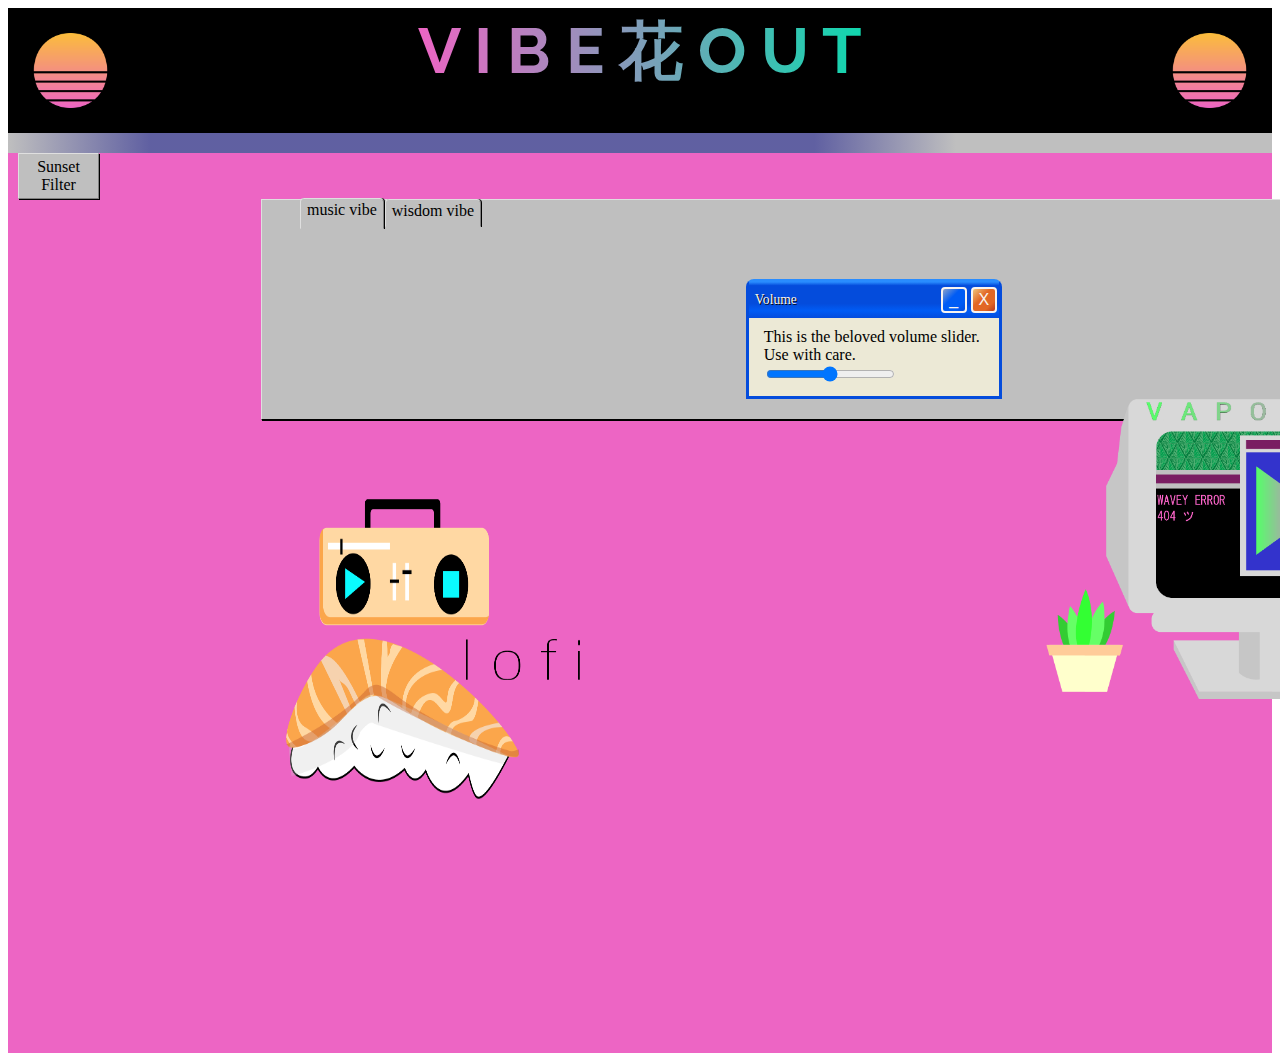
<file: index.html>
<!DOCTYPE html>
<html lang="en" dir="ltr">

<head>
  <meta charset="utf-8">
  <link rel='stylesheet' type='text/css' href='style.css'>
<link rel='stylesheet' type='text/css' href='aesthetic-css-master/aesthetic.css'>
  <link href="https://cdn.jsdelivr.net/npm/bootstrap@5.0.2/dist/css/bootstrap.min.css" rel="stylesheet" integrity="sha384-EVSTQN3/azprG1Anm3QDgpJLIm9Nao0Yz1ztcQTwFspd3yD65VohhpuuCOmLASjC" crossorigin="anonymous">
  <meta name="viewport" content="width=device-width, initial-scale=1.0">

  <title>a e s t h e t i c</title>
</head>

<body class='ref'>
  <div style='background-color: black;'>
    <div style='text-align: center; margin-bottom: 0%;'>
      <img id='logoLeft' class='logo' src='image/logoSimple.png'>
      <img id='logoRight' class='logo' src='image/logoSimple.png'>
      <h1 class="title changeText aesthetic-font-modifier-gradient-pink-green">V I B E 花 O U T</h1>
    </div>

    <div style='margin-top: 3%;' class="aesthetic-windows-95-boot-loader">
      <div></div>
    </div>
  </div>


  </div>


  <div class='marginal-background'>
    <div class="button-margin aesthetic-windows-95-button">
      <button onclick='filterSwitch()'>
        Sunset Filter
      </button>
    </div>

<div class='container-sm'>
    <div class="position-tabs aesthetic-windows-95-tabbed-container">
      <div class="aesthetic-windows-95-tabbed-container-tabs">
        <div class="aesthetic-windows-95-tabbed-container-tabs-button is-active">
          <button>
            <a class='link' href='index.html'>music vibe</a>
          </button>
        </div>
        <div class="aesthetic-windows-95-tabbed-container-tabs-button">
          <button>
            <a class='link' href='wisdom.html'>wisdom vibe</a>
          </button>
        </div>
      </div>
      </div>
</div>



      <div class="body container aesthetic-windows-95-container">
        <div class="volume aesthetic-windows-xp-modal">

          <!-- Title Bar -->
          <div class="aesthetic-windows-xp-modal-title-bar">

            <div class="aesthetic-windows-xp-modal-title-bar-text">
              Volume
            </div>

            <div class="aesthetic-windows-xp-modal-title-bar-controls">
              <div class="aesthetic-windows-xp-button-title-bar">
                <button>
                  _
                </button>
              </div>
              <div class="aesthetic-windows-xp-button-title-bar-close">
                <button>
                  X
                </button>
              </div>
            </div>

          </div>


          <!-- Content -->
          <!-- Could be a tabbed container, or a set of dropdowns, etc... -->
          <div class="aesthetic-windows-xp-modal-content">

            <div>
              This is the beloved volume slider. Use with care.
            </div>



            <div id='styleVolume'>
              <input id='volume' type='range' min='0' max='1' step='.01' , value='.5'>
            </div>
          </div>
        </div>

        <div class='container'>

<!-- lofi music -->
          <div class="row">
            <div class="au col-md">
              <audio class='player' id="lofi" src="music/lofi.mp3"></audio>
              <img class='play' id='playButtons1' onclick='playLofi()' id='lofi' src="image/play.png">
            </div>
            <div class="col-lg">
              <div class="sizeOfSaying aesthetic-windows-95-container">
                Pursue chill vibes, as our hearts all want rest.
  <!-- vaporwave music -->
              </div>
            </div>
            <div class="au col-md">
              <audio loop='true' class='player' id='vaporwave' src='music/vaporwave.mp3'></audio>
              <img id='playButtons2' onclick='playVapor()' id='vaporwave' src='image/wave.png' />

            </div>
          </div>
        </div>
        <p>

        </p>


        <!-- Title Bar -->


        <div id='hide-image' class="aesthetic-windows-xp-modal">

          <!-- Title Bar -->
          <div class="aesthetic-windows-xp-modal-title-bar">

            <div class="aesthetic-windows-xp-modal-title-bar-text">
              A E S T H E T I C
            </div>

            <div class="aesthetic-windows-xp-modal-title-bar-controls">
              <div id='minimizeButton' class="aesthetic-windows-xp-button-title-bar">
                <button>
                  _
                </button>
              </div>
              <div class="aesthetic-windows-xp-button-title-bar-close">
                <button id='hider'>
                  X
                </button>
              </div>
            </div>

          </div>



          <!-- Content -->
          <!-- Could be a tabbed container, or a set of dropdowns, etc... -->
          <div id='minimize' class="aesthetic-windows-xp-modal-content">

            <div>
              Have a nice day
            </div>
            <div class="aesthetic-effect-crt">
              <img src='image/mushroom.gif' </div>
            </div>

          </div>
        </div>
        <div id='spacer'>

        </div>



      </div>



      <script type='text/javascript' src="index.js" charset="utf-8" defer></script>
  </div>




  </div>
  </div>
  <div id="filtered">

  </div>
    <div id='container'>
        </div>
  <div id='scrolling-div'>
  </div>
</body>

</html>
</file>
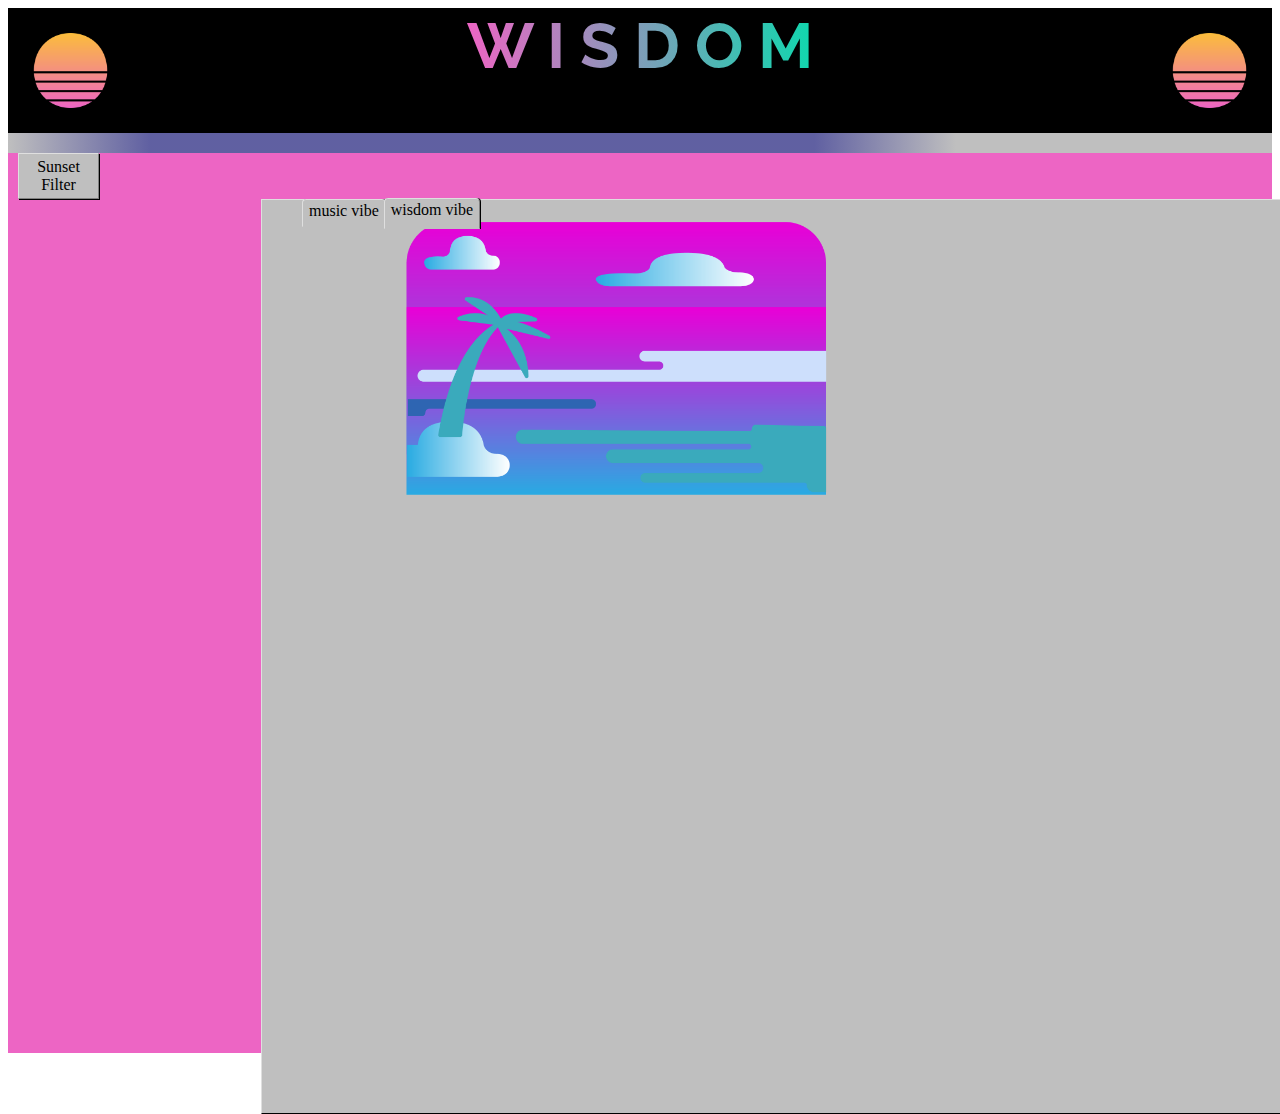
<file: wisdom.html>
<!DOCTYPE html>
<html lang="en" dir="ltr">
  <head>
    <meta name="viewport" content="width=device-width, initial-scale=1.0">
    <link rel='stylesheet' type='text/css' href='style.css'>
    <link rel='stylesheet' type='text/css' href='aesthetic-css-master/aesthetic.css'>
    <link href="https://cdn.jsdelivr.net/npm/bootstrap@5.0.2/dist/css/bootstrap.min.css" rel="stylesheet" integrity="sha384-EVSTQN3/azprG1Anm3QDgpJLIm9Nao0Yz1ztcQTwFspd3yD65VohhpuuCOmLASjC" crossorigin="anonymous">
    <meta charset="utf-8">
    <title>w i s d o m</title>
  </head>
  <body class='ref'>
    <div style='background-color: black;'>
      <div style='text-align: center; margin-bottom: 0%;'>
        <img id='logoLeft' class='logo' src='image/logoSimple.png'>
        <h1 class="title changeText aesthetic-font-modifier-gradient-pink-green">W I S D O M</h1>
        <img id='logoRight' class='logo' src='image/logoSimple.png'>
      </div>

      <div style='margin-top: 3%;' class="aesthetic-windows-95-boot-loader">
        <div></div>
      </div>
      </div>


    </div>


    <div class='marginal-background'>
      <div class="button-margin aesthetic-windows-95-button">
        <button onclick='filterSwitch()'>
          Sunset Filter
        </button>
      </div>


      <div class="position-tabs2 aesthetic-windows-95-tabbed-container">
        <div class="aesthetic-windows-95-tabbed-container-tabs">
          <div class="aesthetic-windows-95-tabbed-container-tabs-button">
            <button>
              <a class='link' href='index.html'>music vibe</a>
            </button>
          </div>
          <div class="aesthetic-windows-95-tabbed-container-tabs-button is-active">
            <button>
              <a class='link' href='wisdom.html'>wisdom vibe</a>
            </button>
          </div>
        </div>
        </div>
        <div>

          </div>


        <div class="body container aesthetic-windows-95-container">
          <img id='cloud' src='image/cloud.png'>
          <div id='appendMe' class="aesthetic-windows-95-container">
          Sometimes the right thing to do is hard.
          Sometimes the easy thing to do is wrong.
          Choosing right in these times is what makes you truly
          wise.
          </div>
        </div>




        <script type='text/javascript' src="wisdom.js" charset="utf-8" defer></script>
    </div>




    </div>
    </div>
    <div id="filter">

    </div>
    <audio loop='true' class='player' id='vaporwave' src='music/vaporwave.mp3'></audio>
    <audio class='player' id="lofi" src="music/lofi.mp3"></audio>
  </body>

</html>
</file>
<file: style.css>
@import url('https://fonts.googleapis.com/css2?family=Hammersmith+One&display=swap');
@import url('https://fonts.googleapis.com/css2?family=Reem+Kufi&display=swap');
@import url('https://fonts.googleapis.com/css2?family=Press+Start+2P&display=swap');
@import url('https://fonts.googleapis.com/css2?family=Raleway&display=swap');
#black {
  background-color: black;
}
.logo {
  width: 75px;
  height: 75px;
}
#logoRight {
  float: right;
  margin: 25px;
}

#logoLeft {
  float:left;
  margin: 25px;
}


.marginal-background {
  background-color: #ed65c4;
  height: 100vh;
  display:block;
}

.button-margin {
  margin-left: 10px;
  background-color:  #ed65c4;
}
#filtered{
    opacity: 20%;
    position: fixed; /* Sit on top of the page content */
    display: none; /* Hidden by default */
    width: 100%; /* Full width (cover the whole page) */
    height: 100%; /* Full height (cover the whole page) */
    top: 0;
    left: 0;
    right: 0;
    bottom: 0;
    background:linear-gradient(purple, yellow) ; /* Black background with opacity /* Specify a stack order in case you're using a different order for other elements */
    cursor: pointer; /* Add a pointer on hover */
    pointer-events: none;
  }
.margin {
  margin-left: 10% !important;
}
.vibe {
    margin: 0;
    padding: auto;
    text-align: left
}
.centerDiv {
 position: absolute !important;

 width: 20% !important;
 height: 100px !important;

}
.position-tabs2 {
  position:absolute;
  left: 300px;
}
@media (max-width: 768px) {
  .position-tabs2 {
    position:absolute;
    left: 30px;
  }

}
/* good code here*/
@media (max-width: 438px) {
  .position-tabs2 {
    width: 20px;
    position:absolute;
    right: 700px;
  }

}
.position-tabs {
  position:absolute;
  left: 300px;
}
@media (max-width: 768px) {
  .position-tabs {
    position:absolute;
    left: 30px;
  }

}
@media (max-width: 438px) {
  .position-tabs {
    width: 20px;
    position:absolute;
    left: 0px;
    margin-left: 0px;
  }

}

.link {
  text-decoration: none;
  color: black;
}
.aesthetic-windows-95-tabbed-container-tabs-button:hover {
  background: linear-gradient(#89DAFF, #DBB1BC) !important;
}
@media (max-width: 400px) {
  .body {
    margin-left: 30%;
    margin-right: 30%;
    margin-bottom: 10%;
    max-width: 1200px;
    min width: 500px;
    width:100%;
    object-position: center;
    overflow-y: scroll;
    position: relative;
  }
}/* to here */
.body {
  margin-left: 20%;
  margin-right: 20%;
  margin-bottom: 10%;
  max-width: 1200px;
  min width: 700px;
  width:100%;
  object-position: center;
}
.containers {
  display:grid;
  grid-gap: 5px;
}
#spacer {
  width: 1000px;
}
#playButtons1 {
  float:left;
  height: 300px;
  width: 300px;
  margin: 10px;
  margin-left: 20px;
  margin-top: 100px;
}
@media (max-width: 400px) {
  #playButtons1 {
    float:left;
    height: 200px;
    width: auto;
    margin: 0px auto;
    display: block;

  }
}
#cloud {
  height: 300px;
  width: auto;
  margin: 5px;
  margin-bottom: 50%;
  display: block;
  margin-left: 6vw;
  top: 270px;
  right: 0px;
}
@media (max-width: 700px) {
  #cloud {
    height: 200px;
    width: auto;
    margin: 5px;
    margin-top: 10px;
    margin-bottom: 50%;
    display: block;
    margin-left: 6vw;
    top: 260px;
    right: 0px;
  }

} /* code good */
@media (max-width: 1000px) {
  #playButtons2 {
    position: static;
    background-position: center;
    margin-top: 400px auto;
    display: block;

  }
}
#playButtons2 {
  float:right;
  height: 300px;
  width: auto;
  display: block;
  margin-left: 20vw;
  top: 400px;
  right: 300px;
}
.sizeOfSaying {
  position: absolute;
  right: 800px;
  text-align: center;
  margin-left: 75%;
  margin-top: 10%;
  float:left;
  height: 50px;
  width: 20%;

}
@media (max-width: 1500px) {
    .sizeOfSaying {
        display: none !important;
  }
}
.ref {
   touch-action: none;
}

.volume {
  max-width: 250px;
  min-width: 199px;
  margin-left: 40%;
  margin-top: 75px;
}
#styleVolume {
  color: #fafafafa;
  object-position:center;
  width: 100px;
}

.changeText:hover {
  color: transparent;
  -webkit-background-clip: text;
  background-clip: text;
  display: inline;
  background-image: linear-gradient(to left, #fafafafa, #92B5F3ff, #BA898Dff, #92B5F3ff); }

.title {
  margin-top: 5%;
  font-family: 'Raleway', sans-serif;
  font-size: 4em;
}
@media (max-width: 640px) {
    .title {
        font-size: 1.5em;
  }
}

#hide-image {
  width: 25em;
  display: none;
  position: absolute;
  top: 300px;
  touch-action: none;
  user-select: none;
}

#minimize {
  display: none;
  padding: 30px;
}

.container-sm {
  max-width: 700px !important;
}
#appendMe {
  width: 200px;
  position: absolute;
  bottom: 200px;
  right: 300px;
  display: none;
}
@media (max-width: 600px) {
  #appendMe {
    width: 200px;
    position: absolute;
    top: 400px;
    right: 150px;
    display: none;
  }
}
</file>
<file: aesthetic-css-master/aesthetic.css>
.aesthetic-bg-gradient {
  background-repeat: no-repeat;
  background-attachment: fixed;
  background: linear-gradient(#C774E8, #94D0FF); }

.aesthetic-white-color {
  color: #FAFAFA; }

.aesthetic-white-bg-color {
  background-color: #FAFAFA; }

.aesthetic-black-color {
  color: #020202; }

.aesthetic-black-bg-color {
  background-color: #020202; }

.aesthetic-25-transparent-color {
  color: rgba(0, 0, 0, 0.25); }

.aesthetic-25-transparent-bg-color {
  background-color: rgba(0, 0, 0, 0.25); }

.aesthetic-50-transparent-color {
  color: rgba(0, 0, 0, 0.5); }

.aesthetic-50-transparent-bg-color {
  background-color: rgba(0, 0, 0, 0.5); }

.aesthetic-75-transparent-color {
  color: rgba(0, 0, 0, 0.75); }

.aesthetic-75-transparent-bg-color {
  background-color: rgba(0, 0, 0, 0.75); }

.aesthetic-purple-color {
  color: #C774E8; }

.aesthetic-purple-bg-color {
  background-color: #C774E8; }

.aesthetic-light-purple-color {
  color: #AD8CFF; }

.aesthetic-light-purple-bg-color {
  background-color: #AD8CFF; }

.aesthetic-pink-color {
  color: #FF6AD5; }

.aesthetic-pink-bg-color {
  background-color: #FF6AD5; }

.aesthetic-blue-color {
  color: #8795E8; }

.aesthetic-blue-bg-color {
  background-color: #8795E8; }

.aesthetic-light-blue-color {
  color: #94D0FF; }

.aesthetic-light-blue-bg-color {
  background-color: #94D0FF; }

.aesthetic-green-color {
  color: #10D7AE; }

.aesthetic-green-bg-color {
  background-color: #10D7AE; }

.aesthetic-arizona-pink-color {
  color: #FA7785; }

.aesthetic-arizona-pink-bg-color {
  background-color: #FA7785; }

.aesthetic-arizona-black-color {
  color: #24211A; }

.aesthetic-arizona-black-bg-color {
  background-color: #24211A; }

.aesthetic-arizona-lime-color {
  color: #D5D87D; }

.aesthetic-arizona-lime-bg-color {
  background-color: #D5D87D; }

.aesthetic-arizona-green-color {
  color: #B1D4B6; }

.aesthetic-arizona-green-bg-color {
  background-color: #B1D4B6; }

.aesthetic-arizona-blue-color {
  color: #53CBBF; }

.aesthetic-arizona-blue-bg-color {
  background-color: #53CBBF; }

.aesthetic-pepsi-blue-color {
  color: #123DFF; }

.aesthetic-pepsi-blue-bg-color {
  background-color: #123DFF; }

.aesthetic-pepsi-red-color {
  color: #E11C2D; }

.aesthetic-pepsi-red-bg-color {
  background-color: #E11C2D; }

.aesthetic-pepsi-white-color {
  color: #FFFFFF; }

.aesthetic-pepsi-white-bg-color {
  background-color: #FFFFFF; }

.aesthetic-pepsi-cola-color {
  color: #490104; }

.aesthetic-pepsi-cola-bg-color {
  background-color: #490104; }

.aesthetic-pepsi-grey-color {
  color: #C0C0C0; }

.aesthetic-pepsi-grey-bg-color {
  background-color: #C0C0C0; }

.aesthetic-windows-95-grey-color {
  color: #BFBFBF; }

.aesthetic-windows-95-grey-bg-color {
  background-color: #BFBFBF; }

.aesthetic-windows-95-grey-border-color {
  color: #DFDFDF; }

.aesthetic-windows-95-grey-border-bg-color {
  background-color: #DFDFDF; }

.aesthetic-windows-95-green-color {
  color: #218763; }

.aesthetic-windows-95-green-bg-color {
  background-color: #218763; }

.aesthetic-windows-95-blue-color {
  color: #000084; }

.aesthetic-windows-95-blue-bg-color {
  background-color: #000084; }

.aesthetic-windows-xp-green-color {
  color: #419642; }

.aesthetic-windows-xp-green-bg-color {
  background-color: #419642; }

.aesthetic-windows-xp-blue-color {
  color: #005cf5; }

.aesthetic-windows-xp-blue-bg-color {
  background-color: #005cf5; }

.aesthetic-windows-xp-light-blue-color {
  color: #8aa2cb; }

.aesthetic-windows-xp-light-blue-bg-color {
  background-color: #8aa2cb; }

.aesthetic-windows-xp-dark-blue-color {
  color: #044cdc; }

.aesthetic-windows-xp-dark-blue-bg-color {
  background-color: #044cdc; }

.aesthetic-windows-xp-orange-color {
  color: #e26725; }

.aesthetic-windows-xp-orange-bg-color {
  background-color: #e26725; }

.aesthetic-windows-xp-light-orange-color {
  color: #efc47b; }

.aesthetic-windows-xp-light-orange-bg-color {
  background-color: #efc47b; }

.aesthetic-windows-xp-dark-orange-color {
  color: #b7371a; }

.aesthetic-windows-xp-dark-orange-bg-color {
  background-color: #b7371a; }

.aesthetic-windows-xp-beige-color {
  color: #ece9d6; }

.aesthetic-windows-xp-beige-bg-color {
  background-color: #ece9d6; }

.aesthetic-windows-xp-white-color {
  color: #f8f4f1; }

.aesthetic-windows-xp-white-bg-color {
  background-color: #f8f4f1; }

.aesthetic-windows-xp-black-color {
  color: #070707; }

.aesthetic-windows-xp-black-bg-color {
  background-color: #070707; }

.aesthetic-windows-xp-border-light-color {
  color: #c9cac4; }

.aesthetic-windows-xp-border-light-bg-color {
  background-color: #c9cac4; }

.aesthetic-windows-xp-border-dark-color {
  color: #808080; }

.aesthetic-windows-xp-border-dark-bg-color {
  background-color: #808080; }

.aesthetic-windows-xp-shadow-color {
  color: #c9cac4; }

.aesthetic-windows-xp-shadow-bg-color {
  background-color: #c9cac4; }

.aesthetic-font-modifier-outline-black {
  font-weight: bold;
  color: #FAFAFA;
  text-shadow: -1px -1px 1px #020202, 1px -1px 1px #020202, -1px 1px 1px #020202, 1px 1px 1px #020202; }

.aesthetic-font-modifier-outline-pink {
  font-weight: bold;
  color: #FAFAFA;
  text-shadow: -1px -1px 1px #FF6AD5, 1px -1px 1px #FF6AD5, -1px 1px 1px #FF6AD5, 1px 1px 1px #FF6AD5; }

.aesthetic-font-modifier-outline-purple {
  font-weight: bold;
  color: #FAFAFA;
  text-shadow: -1px -1px 1px #C774E8, 1px -1px 1px #C774E8, -1px 1px 1px #C774E8, 1px 1px 1px #C774E8; }

.aesthetic-font-modifier-gradient-arizona {
  color: transparent;
  -webkit-background-clip: text;
  background-clip: text;
  display: inline;
  background-image: linear-gradient(to left, #9DEAAAff, #92B5F3ff, #BA898Dff, #92B5F3ff); }

.aesthetic-font-modifier-gradient-pink-blue {
  color: transparent;
  -webkit-background-clip: text;
  background-clip: text;
  display: inline;
  background-image: linear-gradient(to right, #FF6AD5, #8795E8); }

.aesthetic-font-modifier-gradient-pink-green {
  color: transparent;
  -webkit-background-clip: text;
  background-clip: text;
  display: inline;
  background-image: linear-gradient(to right, #ed65c4, #10D7AE); }

.aesthetic-font-modifier-gradient-green-pink {
  color: transparent;
  -webkit-background-clip: text;
  background-clip: text;
  display: inline;
  background-image: linear-gradient(to right, #10D7AE, #FF6AD5); }

.aesthetic-font-modifier-gradient-purple-blue {
  color: transparent;
  -webkit-background-clip: text;
  background-clip: text;
  display: inline;
  background-image: linear-gradient(to right, #C774E8, #8795E8); }

@keyframes flicker {
  0% {
    opacity: 0.64516; }
  5% {
    opacity: 0.14498; }
  10% {
    opacity: 0.45859; }
  15% {
    opacity: 0.96701; }
  20% {
    opacity: 0.39187; }
  25% {
    opacity: 0.75238; }
  30% {
    opacity: 0.15513; }
  35% {
    opacity: 0.09817; }
  40% {
    opacity: 0.1101; }
  45% {
    opacity: 0.38346; }
  50% {
    opacity: 0.23513; }
  55% {
    opacity: 0.51059; }
  60% {
    opacity: 0.32321; }
  65% {
    opacity: 0.97128; }
  70% {
    opacity: 0.1675; }
  75% {
    opacity: 0.95425; }
  80% {
    opacity: 0.04611; }
  85% {
    opacity: 0.25029; }
  90% {
    opacity: 0.02162; }
  95% {
    opacity: 0.04055; }
  100% {
    opacity: 0.4636; } }

.aesthetic-effect-crt {
  display: inline-block;
  position: relative;
  top: 0;
  left: 0;
  right: 0;
  bottom: 0;
  background: #121010; }
  .aesthetic-effect-crt::after {
    content: " ";
    display: block;
    position: absolute;
    top: 0;
    left: 0;
    bottom: 0;
    right: 0;
    background: rgba(18, 16, 16, 0.1);
    opacity: 0;
    z-index: 2;
    pointer-events: none;
    animation: flicker 0.15s infinite; }
  .aesthetic-effect-crt::before {
    content: " ";
    display: block;
    position: absolute;
    top: 0;
    left: 0;
    bottom: 0;
    right: 0;
    background: linear-gradient(rgba(18, 16, 16, 0) 50%, rgba(0, 0, 0, 0.25) 50%), linear-gradient(90deg, rgba(255, 0, 0, 0.06), rgba(0, 255, 0, 0.02), rgba(0, 0, 255, 0.06));
    z-index: 2;
    background-size: 100% 2px, 3px 100%;
    pointer-events: none; }

/*
  (TEXT) PARAMS
  =================
  1. Namespace
  2. Intensity
  3. Text color
  5. Highlight #1 color
  6. Highlight #2 color
  7. Width (px)
  8. Height (px)
*/
.aesthetic-effect-text-glitch {
  color: white;
  position: relative;
 }

@keyframes aesthetic-effect-text-glitch-anim-1 {
  0% {
    clip: rect(29px, 450px, 29px, 0); }
  5.88235% {
    clip: rect(90px, 450px, 75px, 0); }
  11.76471% {
    clip: rect(102px, 450px, 42px, 0); }
  17.64706% {
    clip: rect(70px, 450px, 74px, 0); }
  23.52941% {
    clip: rect(46px, 450px, 35px, 0); }
  29.41176% {
    clip: rect(93px, 450px, 110px, 0); }
  35.29412% {
    clip: rect(112px, 450px, 24px, 0); }
  41.17647% {
    clip: rect(74px, 450px, 20px, 0); }
  47.05882% {
    clip: rect(71px, 450px, 65px, 0); }
  52.94118% {
    clip: rect(23px, 450px, 38px, 0); }
  58.82353% {
    clip: rect(57px, 450px, 20px, 0); }
  64.70588% {
    clip: rect(108px, 450px, 108px, 0); }
  70.58824% {
    clip: rect(1px, 450px, 19px, 0); }
  76.47059% {
    clip: rect(53px, 450px, 15px, 0); }
  82.35294% {
    clip: rect(109px, 450px, 41px, 0); }
  88.23529% {
    clip: rect(4px, 450px, 31px, 0); }
  94.11765% {
    clip: rect(42px, 450px, 103px, 0); }
  100% {
    clip: rect(97px, 450px, 87px, 0); } }

@keyframes aesthetic-effect-text-glitch-anim-2 {
  0% {
    clip: rect(65px, 450px, 54px, 0); }
  5.88235% {
    clip: rect(14px, 450px, 24px, 0); }
  11.76471% {
    clip: rect(34px, 450px, 19px, 0); }
  17.64706% {
    clip: rect(98px, 450px, 71px, 0); }
  23.52941% {
    clip: rect(53px, 450px, 10px, 0); }
  29.41176% {
    clip: rect(36px, 450px, 50px, 0); }
  35.29412% {
    clip: rect(88px, 450px, 98px, 0); }
  41.17647% {
    clip: rect(60px, 450px, 59px, 0); }
  47.05882% {
    clip: rect(95px, 450px, 108px, 0); }
  52.94118% {
    clip: rect(7px, 450px, 66px, 0); }
  58.82353% {
    clip: rect(44px, 450px, 42px, 0); }
  64.70588% {
    clip: rect(113px, 450px, 38px, 0); }
  70.58824% {
    clip: rect(18px, 450px, 33px, 0); }
  76.47059% {
    clip: rect(39px, 450px, 70px, 0); }
  82.35294% {
    clip: rect(79px, 450px, 106px, 0); }
  88.23529% {
    clip: rect(64px, 450px, 63px, 0); }
  94.11765% {
    clip: rect(44px, 450px, 99px, 0); }
  100% {
    clip: rect(8px, 450px, 11px, 0); } }
  .aesthetic-effect-text-glitch::before, .aesthetic-effect-text-glitch::after {
    content: attr(data-glitch);
    position: absolute;
    top: 0;
    left: 0;
    width: 100%;
    clip: rect(0, 0, 0, 0); }
  .aesthetic-effect-text-glitch::after {
    left: 2px;
    text-shadow: -1px 0 red;
    animation: aesthetic-effect-text-glitch-anim-1 2s infinite linear alternate-reverse; }
  .aesthetic-effect-text-glitch::before {
    left: -2px;
    text-shadow: 2px 0 blue;
    animation: aesthetic-effect-text-glitch-anim-2 3s infinite linear alternate-reverse; }

.aesthetic-windows-95-container, .aesthetic-windows-95-modal {
  border: 1px solid;
  box-shadow: 1px 1px 0 0 #000;
  border-top: 1px solid #DFDFDF;
  border-left: 1px solid #DFDFDF;
  display: block;
  background-color: #BFBFBF;
  padding: 4px; }

.aesthetic-windows-95-container-indent {
  border: 1px solid;
  border-top: 1px solid #000;
  border-left: 1px solid #000;
  border-right: 1px solid #DFDFDF;
  border-bottom: 1px solid #DFDFDF;
  background-color: #FFF;
  padding: 4px; }

.aesthetic-windows-xp-container {
  border: 1px solid;
  box-shadow: 1px 1px 0 0 #c9cac4;
  border-top: 1px solid #c9cac4;
  border-left: 1px solid #c9cac4;
  border-bottom: 1px solid #808080;
  border-right: 1px solid #808080;
  display: block;
  background-color: #f8f4f1;
  padding: 4px; }

@keyframes aesthetic-windows-95-boot-infinite-loader {
  0% {
    transform: translate(-220%); }
  100% {
    transform: translate(160%); } }

.aesthetic-windows-95-boot-loader {
  width: 100%;
  height: 20px;
  background-color: #BFBFBF;
  overflow-x: hidden;
  font-size: 0; }

.aesthetic-windows-95-boot-loader > * {
  width: 75%;
  height: 100%;
  opacity: 0.5;
  background: linear-gradient(to right, #BFBFBF 0%, #000084 15%, #000084 85%, #BFBFBF 100%);
  display: inline-block;
  margin-right: 1px;
  animation: aesthetic-windows-95-boot-infinite-loader 4.5s infinite;
  animation-timing-function: linear; }

@keyframes aesthetic-windows-xp-infinite-loader {
  0% {
    transform: translate(-50px); }
  100% {
    transform: translate(160px); } }

.aesthetic-windows-xp-loader {
  width: 150px;
  height: 10px;
  border: 2px solid #b2b2b2;
  border-radius: 7px;
  padding: 2px 1px;
  overflow: hidden;
  font-size: 0; }

.aesthetic-windows-xp-loader > * {
  width: 9px;
  height: 100%;
  background: linear-gradient(to bottom, #2838c7 0%, #5979ef 17%, #869ef3 32%, #869ef3 45%, #5979ef 59%, #2838c7 100%);
  display: inline-block;
  margin-right: 2px;
  animation: aesthetic-windows-xp-infinite-loader 3.5s infinite;
  animation-timing-function: linear; }

.aesthetic-windows-95-loader {
  width: 150px;
  height: 20px;
  border-top: 1px solid #000;
  border-left: 1px solid #000;
  border-right: 1px solid #DFDFDF;
  border-bottom: 1px solid #DFDFDF;
  border-radius: 0px;
  padding: 1px 1px;
  background-color: #BFBFBF;
  overflow: hidden;
  font-size: 0; }

.aesthetic-windows-95-loader > * {
  width: 12px;
  height: 100%;
  background: #000084;
  display: inline-block;
  margin-right: 1px;
  animation: aesthetic-windows-xp-infinite-loader 3.5s infinite;
  animation-timing-function: linear; }

.aesthetic-windows-95-button, .aesthetic-windows-95-button-title-bar, .aesthetic-windows-95-taskbar .aesthetic-windows-95-taskbar-start {
  border: 1px solid;
  border-top-color: #DFDFDF;
  border-left-color: #DFDFDF;
  border-bottom-color: #808080;
  border-right-color: #808080;
  box-shadow: 1px 1px 0 0 #000;
  color: #000;
  background-color: #BFBFBF;
  text-align: center;
  width: 75px;
  display: flex;
  justify-content: center;
  align-items: center;
  padding: 2px; }
  .aesthetic-windows-95-button button, .aesthetic-windows-95-button-title-bar button, .aesthetic-windows-95-taskbar .aesthetic-windows-95-taskbar-start button {
    background: none;
    color: inherit;
    border: none;
    font: inherit;
    cursor: pointer;
    outline: none;
    padding: 2px;
    width: 100%; }
    .aesthetic-windows-95-button button:focus, .aesthetic-windows-95-button-title-bar button:focus, .aesthetic-windows-95-taskbar .aesthetic-windows-95-taskbar-start button:focus {
      outline: 1px dashed #000; }
  .aesthetic-windows-95-button:active, .aesthetic-windows-95-button-title-bar:active, .aesthetic-windows-95-taskbar .aesthetic-windows-95-taskbar-start:active {
    transform: translateY(1px);
    box-shadow: 1px 1px #000; }
  .aesthetic-windows-95-button:focus, .aesthetic-windows-95-button-title-bar:focus, .aesthetic-windows-95-taskbar .aesthetic-windows-95-taskbar-start:focus {
    outline: none; }

.aesthetic-windows-95-button-title-bar {
  width: 16px;
  height: 16px;
  font-size: 1.0rem;
  padding: 0px;
  padding-top: 2px;
  padding-bottom: 1px;
  padding-left: 2px;
  padding-right: 2px;
  font-family: sans-serif;
  font-weight: normal; }
  .aesthetic-windows-95-button-title-bar button {
    padding: 1px; }

.aesthetic-windows-xp-button, .aesthetic-windows-xp-button-title-bar, .aesthetic-windows-xp-button-title-bar-close {
  width: 75px;
  height: 20px;
  text-align: center;
  color: #070707;
  background: #f8f4f1;
  border: 2px solid;
  border-radius: 4px;
  border-color: #8aa2cb; }
  .aesthetic-windows-xp-button:hover, .aesthetic-windows-xp-button-title-bar:hover, .aesthetic-windows-xp-button-title-bar-close:hover {
    border-bottom-color: #efc47b; }
  .aesthetic-windows-xp-button:focus, .aesthetic-windows-xp-button-title-bar:focus, .aesthetic-windows-xp-button-title-bar-close:focus, .aesthetic-windows-xp-button:focus-within, .aesthetic-windows-xp-button-title-bar:focus-within, .aesthetic-windows-xp-button-title-bar-close:focus-within {
    border-bottom-color: #8aa2cb; }
  .aesthetic-windows-xp-button button, .aesthetic-windows-xp-button-title-bar button, .aesthetic-windows-xp-button-title-bar-close button {
    background: none;
    color: inherit;
    border: none;
    font: inherit;
    cursor: pointer;
    outline: none;
    width: 100%;
    height: 100%; }
    .aesthetic-windows-xp-button button:focus, .aesthetic-windows-xp-button-title-bar button:focus, .aesthetic-windows-xp-button-title-bar-close button:focus {
      outline: 1px dashed #000; }
    .aesthetic-windows-xp-button button:active, .aesthetic-windows-xp-button-title-bar button:active, .aesthetic-windows-xp-button-title-bar-close button:active {
      background: #e3e0db; }

.aesthetic-windows-xp-button-title-bar, .aesthetic-windows-xp-button-title-bar-close {
  width: 20px;
  color: #f8f4f1;
  padding: 1px;
  font-family: sans-serif;
  border-color: #f8f4f1;
  background: linear-gradient(to bottom right, #8aa2cb 0%, #005cf5 40%, #005cf5 75%, #044cdc 100%); }
  .aesthetic-windows-xp-button-title-bar:hover, .aesthetic-windows-xp-button-title-bar-close:hover {
    border-color: #f8f4f1; }
  .aesthetic-windows-xp-button-title-bar:focus, .aesthetic-windows-xp-button-title-bar-close:focus, .aesthetic-windows-xp-button-title-bar:focus-within, .aesthetic-windows-xp-button-title-bar-close:focus-within {
    border-bottom-color: #f8f4f1; }
  .aesthetic-windows-xp-button-title-bar button, .aesthetic-windows-xp-button-title-bar-close button {
    padding: 1px; }
    .aesthetic-windows-xp-button-title-bar button:active, .aesthetic-windows-xp-button-title-bar-close button:active {
      color: #c9cac4;
      background: linear-gradient(to bottom right, #070707 0%, #044cdc 5%, #044cdc 50%, #005cf5 100%); }

.aesthetic-windows-xp-button-title-bar-close {
  background: linear-gradient(to bottom right, #efc47b 0%, #e26725 40%, #e26725 75%, #b7371a 100%); }
  .aesthetic-windows-xp-button-title-bar-close button:active {
    background: linear-gradient(to bottom right, #070707 0%, #b7371a 5%, #b7371a 50%, #e26725 100%); }

.aesthetic-windows-95-dropdown {
  position: relative;
  display: inline-block; }
  .aesthetic-windows-95-dropdown:focus-within .aesthetic-windows-95-dropdown-menu {
    display: block; }
  .aesthetic-windows-95-dropdown .aesthetic-windows-95-dropdown-trigger {
    background: none;
    color: inherit;
    border: none;
    font: inherit;
    cursor: pointer;
    outline: none;
    padding: 1px 4px; }
  .aesthetic-windows-95-dropdown .aesthetic-windows-95-dropdown-trigger:focus {
    outline: 1px dashed #000;
    background-color: #000084;
    color: #FFF; }
  .aesthetic-windows-95-dropdown .aesthetic-windows-95-dropdown-menu.is-active {
    display: block; }
  .aesthetic-windows-95-dropdown .aesthetic-windows-95-dropdown-menu {
    border: 1px solid;
    box-shadow: 1px 1px 0 0 #000;
    border-top: 1px solid #DFDFDF;
    border-left: 1px solid #DFDFDF;
    display: none;
    position: absolute;
    margin: 0;
    list-style-type: none;
    background-color: #BFBFBF;
    min-width: 150px;
    padding: 4px;
    z-index: 1; }
    .aesthetic-windows-95-dropdown .aesthetic-windows-95-dropdown-menu:hover, .aesthetic-windows-95-dropdown .aesthetic-windows-95-dropdown-menu:focus, .aesthetic-windows-95-dropdown .aesthetic-windows-95-dropdown-menu:focus-within {
      display: block; }
    .aesthetic-windows-95-dropdown .aesthetic-windows-95-dropdown-menu hr {
      border-color: #dbdcd8; }
    .aesthetic-windows-95-dropdown .aesthetic-windows-95-dropdown-menu .aesthetic-windows-95-dropdown-menu-item {
      padding-top: 1px;
      padding-bottom: 1px;
      padding-left: 10px;
      cursor: pointer; }
      .aesthetic-windows-95-dropdown .aesthetic-windows-95-dropdown-menu .aesthetic-windows-95-dropdown-menu-item button {
        background: none;
        color: inherit;
        border: none;
        font: inherit;
        cursor: pointer;
        outline: none; }
      .aesthetic-windows-95-dropdown .aesthetic-windows-95-dropdown-menu .aesthetic-windows-95-dropdown-menu-item:hover, .aesthetic-windows-95-dropdown .aesthetic-windows-95-dropdown-menu .aesthetic-windows-95-dropdown-menu-item:focus, .aesthetic-windows-95-dropdown .aesthetic-windows-95-dropdown-menu .aesthetic-windows-95-dropdown-menu-item:focus-within {
        outline: 1px dashed #000;
        background-color: #000084;
        color: #FFF; }

.aesthetic-windows-xp-dropdown {
  position: relative;
  display: inline-block; }
  .aesthetic-windows-xp-dropdown:focus-within .aesthetic-windows-xp-dropdown-menu {
    display: block; }
  .aesthetic-windows-xp-dropdown .aesthetic-windows-xp-dropdown-trigger {
    background: none;
    color: inherit;
    border: none;
    font: inherit;
    cursor: pointer;
    outline: none;
    padding: 1px 4px; }
  .aesthetic-windows-xp-dropdown .aesthetic-windows-xp-dropdown-trigger:focus {
    outline: 1px dashed #000;
    background-color: #005cf5;
    color: #f8f4f1; }
  .aesthetic-windows-xp-dropdown .aesthetic-windows-xp-dropdown-menu.is-active {
    display: block; }
  .aesthetic-windows-xp-dropdown .aesthetic-windows-xp-dropdown-menu {
    border: 1px solid;
    box-shadow: 1px 1px 0 0 #c9cac4;
    border-top: 1px solid #c9cac4;
    border-left: 1px solid #c9cac4;
    border-bottom: 1px solid #808080;
    border-right: 1px solid #808080;
    box-shadow: 2px 2px 1px 0px #969892;
    display: none;
    position: absolute;
    margin: 0;
    list-style-type: none;
    background-color: #f8f4f1;
    min-width: 150px;
    padding: 4px;
    z-index: 1; }
    .aesthetic-windows-xp-dropdown .aesthetic-windows-xp-dropdown-menu:hover, .aesthetic-windows-xp-dropdown .aesthetic-windows-xp-dropdown-menu:focus, .aesthetic-windows-xp-dropdown .aesthetic-windows-xp-dropdown-menu:focus-within {
      display: block; }
    .aesthetic-windows-xp-dropdown .aesthetic-windows-xp-dropdown-menu hr {
      border-color: #dbdcd8; }
    .aesthetic-windows-xp-dropdown .aesthetic-windows-xp-dropdown-menu .aesthetic-windows-xp-dropdown-menu-item {
      padding-top: 1px;
      padding-bottom: 1px;
      padding-left: 10px;
      cursor: pointer; }
      .aesthetic-windows-xp-dropdown .aesthetic-windows-xp-dropdown-menu .aesthetic-windows-xp-dropdown-menu-item button {
        background: none;
        color: inherit;
        border: none;
        font: inherit;
        cursor: pointer;
        outline: none; }
      .aesthetic-windows-xp-dropdown .aesthetic-windows-xp-dropdown-menu .aesthetic-windows-xp-dropdown-menu-item:hover, .aesthetic-windows-xp-dropdown .aesthetic-windows-xp-dropdown-menu .aesthetic-windows-xp-dropdown-menu-item:focus, .aesthetic-windows-xp-dropdown .aesthetic-windows-xp-dropdown-menu .aesthetic-windows-xp-dropdown-menu-item:focus-within {
        outline: 1px dashed #070707;
        background-color: #005cf5;
        color: #f8f4f1; }

.aesthetic-windows-95-text-input {
  border: 1px solid;
  border-top: 1px solid #000;
  border-left: 1px solid #000;
  border-right: 1px solid #DFDFDF;
  border-bottom: 1px solid #DFDFDF; }
  .aesthetic-windows-95-text-input:focus {
    outline: 1px dashed #000; }

.aesthetic-windows-95-checkbox, .aesthetic-windows-95-radio {
  cursor: pointer;
  position: relative;
  padding-left: calc(12px + 7px); }
  .aesthetic-windows-95-checkbox:focus, .aesthetic-windows-95-radio:focus, .aesthetic-windows-95-checkbox:focus-within, .aesthetic-windows-95-radio:focus-within {
    outline: 1px dashed #000; }
  .aesthetic-windows-95-checkbox .aesthetic-windows-95-checkmark, .aesthetic-windows-95-radio .aesthetic-windows-95-checkmark {
    cursor: pointer;
    position: absolute;
    width: 12px;
    height: 12px;
    top: 0;
    left: 0;
    border: 1px solid;
    border-top: 1px solid #000;
    border-left: 1px solid #000;
    border-right: 1px solid #DFDFDF;
    border-bottom: 1px solid #DFDFDF;
    background: #FFF; }
  .aesthetic-windows-95-checkbox .aesthetic-windows-95-checkmark::after, .aesthetic-windows-95-radio .aesthetic-windows-95-checkmark::after {
    display: none;
    content: '';
    position: absolute;
    width: 5px;
    height: 3px;
    background: transparent;
    top: 2px;
    left: 2px;
    border: 3px solid #000;
    border-top: none;
    border-right: none;
    transform: rotate(-45deg); }
  .aesthetic-windows-95-checkbox input[type="checkbox"], .aesthetic-windows-95-radio input[type="checkbox"] {
    opacity: 0; }
  .aesthetic-windows-95-checkbox input[type="checkbox"]:checked + .aesthetic-windows-95-checkmark::after, .aesthetic-windows-95-radio input[type="checkbox"]:checked + .aesthetic-windows-95-checkmark::after {
    display: block; }

.aesthetic-windows-95-radio {
  border-radius: 25px; }
  .aesthetic-windows-95-radio:nth-child(1) {
    margin-bottom: 100px; }
  .aesthetic-windows-95-radio .aesthetic-windows-95-checkmark {
    border-radius: 25px; }
  .aesthetic-windows-95-radio .aesthetic-windows-95-checkmark::after {
    content: '';
    position: absolute;
    background-color: #000;
    border-radius: 25px;
    top: 3px;
    left: 3px;
    width: 3px;
    height: 3px;
    transform: rotate(0deg); }
  .aesthetic-windows-95-radio input[type="radio"] {
    opacity: 0; }
  .aesthetic-windows-95-radio input[type="radio"]:checked + .aesthetic-windows-95-checkmark:after {
    display: block; }

.aesthetic-windows-xp-text-input {
  border: 2px solid #8aa2cb;
  background-color: #f8f4f1; }
  .aesthetic-windows-xp-text-input:focus {
    outline: 1px dashed #070707; }

.aesthetic-windows-xp-checkbox, .aesthetic-windows-xp-radio {
  cursor: pointer;
  position: relative;
  padding-left: calc(12px + 7px); }
  .aesthetic-windows-xp-checkbox:focus, .aesthetic-windows-xp-radio:focus, .aesthetic-windows-xp-checkbox:focus-within, .aesthetic-windows-xp-radio:focus-within {
    outline: 1px dashed #070707; }
  .aesthetic-windows-xp-checkbox .aesthetic-windows-xp-checkmark, .aesthetic-windows-xp-radio .aesthetic-windows-xp-checkmark {
    cursor: pointer;
    position: absolute;
    width: 12px;
    height: 12px;
    top: 0;
    left: 0;
    border: 1px solid #005cf5;
    background: linear-gradient(to bottom right, #c9cac4 0%, #f8f4f1 75%); }
  .aesthetic-windows-xp-checkbox .aesthetic-windows-xp-checkmark::after, .aesthetic-windows-xp-radio .aesthetic-windows-xp-checkmark::after {
    display: none;
    content: '';
    position: absolute;
    width: 5px;
    height: 3px;
    background: transparent;
    top: 2px;
    left: 2px;
    border: 3px solid #419642;
    border-top: none;
    border-right: none;
    transform: rotate(-45deg); }
  .aesthetic-windows-xp-checkbox input[type="checkbox"], .aesthetic-windows-xp-radio input[type="checkbox"] {
    opacity: 0; }
  .aesthetic-windows-xp-checkbox input[type="checkbox"]:checked + .aesthetic-windows-xp-checkmark::after, .aesthetic-windows-xp-radio input[type="checkbox"]:checked + .aesthetic-windows-xp-checkmark::after {
    display: block; }

.aesthetic-windows-xp-radio {
  border-radius: 25px; }
  .aesthetic-windows-xp-radio:nth-child(1) {
    margin-bottom: 100px; }
  .aesthetic-windows-xp-radio .aesthetic-windows-xp-checkmark {
    border-radius: 25px; }
  .aesthetic-windows-xp-radio .aesthetic-windows-xp-checkmark::after {
    content: '';
    position: absolute;
    background-color: #419642;
    border-radius: 25px;
    top: 3px;
    left: 3px;
    width: 3px;
    height: 3px;
    transform: rotate(0deg); }
  .aesthetic-windows-xp-radio input[type="radio"] {
    opacity: 0; }
  .aesthetic-windows-xp-radio input[type="radio"]:checked + .aesthetic-windows-xp-checkmark:after {
    display: block; }

.aesthetic-windows-95-select {
  border: 1px solid;
  border-top: 1px solid #000;
  border-left: 1px solid #000;
  border-right: 1px solid #DFDFDF;
  border-bottom: 1px solid #DFDFDF;
  position: relative;
  overflow: hidden;
  display: block;
  background-color: #FFF;
  cursor: pointer; }
  .aesthetic-windows-95-select select {
    cursor: pointer;
    padding-left: 8px;
    padding-top: 3px;
    padding-bottom: 3px;
    border: none;
    box-shadow: none;
    background: transparent;
    background-image: none;
    -webkit-appearance: none;
    -moz-appearance: none;
    appearance: none;
    display: inline;
    margin-left: -5px;
    width: calc(100% + 5px); }
    .aesthetic-windows-95-select select:focus, .aesthetic-windows-95-select select:focus-within {
      outline: 1px dashed #000;
      background-color: #000084;
      color: #FFF; }
  .aesthetic-windows-95-select .aesthetic-windows-95-select-checkmark {
    position: absolute;
    top: 0px;
    right: 0px;
    width: 15px;
    height: 16px;
    background: linear-gradient(to bottom right, #FFF 0%, #BFBFBF 2%, #BFBFBF 94%, #000 100%);
    border-top: 2px solid #DFDFDF;
    border-left: 2px solid #DFDFDF;
    border-right: 1px solid #000;
    border-bottom: 1px solid #000;
    cursor: pointer;
    pointer-events: none; }
    .aesthetic-windows-95-select .aesthetic-windows-95-select-checkmark:after {
      content: " ";
      width: 100px;
      height: 100px;
      z-index: 100;
      width: 0;
      height: 0;
      border-left: 4px solid transparent;
      border-right: 4px solid transparent;
      border-top: 7px solid #000;
      margin-top: -3px;
      position: absolute;
      top: 50%;
      right: 4px;
      z-index: 2;
      cursor: pointer;
      pointer-events: none; }

.aesthetic-windows-xp-select {
  border: 2px solid #8aa2cb;
  position: relative;
  overflow: hidden;
  display: block;
  background-color: #FFF;
  cursor: pointer; }
  .aesthetic-windows-xp-select select {
    cursor: pointer;
    padding-left: 8px;
    padding-top: 4px;
    padding-bottom: 3px;
    border: none;
    box-shadow: none;
    background: #f8f4f1;
    background-image: none;
    -webkit-appearance: none;
    -moz-appearance: none;
    appearance: none;
    display: inline;
    margin-left: -5px;
    width: calc(102% + 5px); }
    .aesthetic-windows-xp-select select:focus, .aesthetic-windows-xp-select select:focus-within {
      outline: 1px dashed #070707;
      background-color: #005cf5;
      color: #f8f4f1; }
  .aesthetic-windows-xp-select:after {
    content: " ";
    width: 21px;
    height: 25px;
    position: absolute;
    top: 0px;
    right: 0px;
    background-color: #f8f4f1;
    pointer-events: none; }
  .aesthetic-windows-xp-select .aesthetic-windows-xp-select-checkmark {
    position: absolute;
    top: 1px;
    right: 1px;
    width: 14px;
    height: 16px;
    transform: rotate(180deg);
    background: linear-gradient(to top left, #f8f4f1 0%, #aeceff 50%);
    border: 1px solid #8aa2cb;
    border-bottom-left-radius: 1px;
    border-bottom-right-radius: 1px;
    border-top-right-radius: 1px;
    cursor: pointer;
    pointer-events: none;
    z-index: 1; }
    .aesthetic-windows-xp-select .aesthetic-windows-xp-select-checkmark:after {
      content: "^";
      font-family: sans-serif;
      color: #4b6485;
      font-weight: bold;
      width: 100px;
      height: 100px;
      z-index: 100;
      width: 0;
      height: 0;
      border: none;
      position: absolute;
      top: 1px;
      left: 2px;
      cursor: pointer;
      pointer-events: none; }

.aesthetic-windows-95-taskbar {
  position: relative;
  background-color: #BFBFBF;
  border-top: 1px solid #DFDFDF;
  width: 100%;
  height: 4vh;
  display: flex;
  padding: 5px; }
  .aesthetic-windows-95-taskbar .aesthetic-windows-95-taskbar-start-menu {
    border: 1px solid;
    border-top-color: #DFDFDF;
    border-left-color: #DFDFDF;
    border-bottom-color: #808080;
    border-right-color: #808080;
    box-shadow: 1px 1px 0 0 #000;
    display: none;
    position: absolute;
    bottom: calc(100% - 5px);
    left: 10px;
    background-color: #BFBFBF;
    margin: 0;
    padding: 0;
    list-style-type: none; }
    .aesthetic-windows-95-taskbar .aesthetic-windows-95-taskbar-start-menu.is-active {
      display: block; }
    .aesthetic-windows-95-taskbar .aesthetic-windows-95-taskbar-start-menu .aesthetic-windows-95-taskbar-start-menu-item {
      padding-top: 1px;
      padding-bottom: 1px;
      padding-left: 10px;
      cursor: pointer; }
      .aesthetic-windows-95-taskbar .aesthetic-windows-95-taskbar-start-menu .aesthetic-windows-95-taskbar-start-menu-item button {
        background: none;
        color: inherit;
        border: none;
        font: inherit;
        cursor: pointer;
        outline: none; }
      .aesthetic-windows-95-taskbar .aesthetic-windows-95-taskbar-start-menu .aesthetic-windows-95-taskbar-start-menu-item:hover, .aesthetic-windows-95-taskbar .aesthetic-windows-95-taskbar-start-menu .aesthetic-windows-95-taskbar-start-menu-item:focus, .aesthetic-windows-95-taskbar .aesthetic-windows-95-taskbar-start-menu .aesthetic-windows-95-taskbar-start-menu-item:focus-within {
        outline: 1px dashed #000;
        background-color: #000084;
        color: #FFF; }
  .aesthetic-windows-95-taskbar .aesthetic-windows-95-taskbar-services {
    border: 1px solid;
    border-top: 1px solid #000;
    border-left: 1px solid #000;
    border-right: 1px solid #DFDFDF;
    border-bottom: 1px solid #DFDFDF;
    padding: 5px;
    margin-left: auto;
    margin-right: 5px;
    display: flex;
    justify-content: center;
    align-items: center;
    text-align: center;
    cursor: pointer; }

.aesthetic-windows-95-tabbed-container .aesthetic-windows-95-tabbed-container-tabs {
  display: flex;
  height: 28px;
  width: 100%; }
  .aesthetic-windows-95-tabbed-container .aesthetic-windows-95-tabbed-container-tabs .aesthetic-windows-95-tabbed-container-tabs-button {
    border: 1px solid;
    border-top-color: #DFDFDF;
    border-left-color: #DFDFDF;
    border-bottom-color: #808080;
    border-right-color: #808080;
    box-shadow: 1px 1px 0 0 #000;
    border-top-left-radius: 4px;
    border-top-right-radius: 4px;
    border-bottom-color: transparent;
    box-shadow: 1px 0 0 0 #000;
    background-color: #BFBFBF;
    color: #000;
    height: 26px;
    text-align: center;
    z-index: 0;
    margin-left: 1px;
    padding-left: 4px;
    padding-right: 4px; }
    .aesthetic-windows-95-tabbed-container .aesthetic-windows-95-tabbed-container-tabs .aesthetic-windows-95-tabbed-container-tabs-button:first-child {
      margin-left: 2px; }
    .aesthetic-windows-95-tabbed-container .aesthetic-windows-95-tabbed-container-tabs .aesthetic-windows-95-tabbed-container-tabs-button.is-active {
      position: relative;
      left: 0;
      bottom: 1px;
      height: 29px;
      margin-left: -2px;
      z-index: 1; }
      .aesthetic-windows-95-tabbed-container .aesthetic-windows-95-tabbed-container-tabs .aesthetic-windows-95-tabbed-container-tabs-button.is-active:first-child {
        margin-left: 0px; }
    .aesthetic-windows-95-tabbed-container .aesthetic-windows-95-tabbed-container-tabs .aesthetic-windows-95-tabbed-container-tabs-button button {
      background: none;
      color: inherit;
      border: none;
      font: inherit;
      cursor: pointer;
      outline: none;
      padding: 2px;
      width: 100%; }
      .aesthetic-windows-95-tabbed-container .aesthetic-windows-95-tabbed-container-tabs .aesthetic-windows-95-tabbed-container-tabs-button button:focus {
        outline: 1px dashed #000; }

.aesthetic-windows-xp-tabbed-container .aesthetic-windows-xp-tabbed-container-tabs {
  display: flex;
  height: 28px;
  width: 100%; }
  .aesthetic-windows-xp-tabbed-container .aesthetic-windows-xp-tabbed-container-tabs .aesthetic-windows-xp-tabbed-container-tabs-button {
    background-color: #f8f4f1;
    border: 1px solid;
    border-color: #c9cac4;
    border-top-left-radius: 4px;
    border-top-right-radius: 4px;
    border-bottom-color: transparent;
    padding-left: 10px;
    padding-right: 10px;
    text-align: center;
    outline: 0; }
    .aesthetic-windows-xp-tabbed-container .aesthetic-windows-xp-tabbed-container-tabs .aesthetic-windows-xp-tabbed-container-tabs-button.is-active {
      position: relative;
      height: 30px;
      bottom: 3px;
      border-top: 2px solid;
      border-top-color: #efc47b;
      z-index: 1; }
    .aesthetic-windows-xp-tabbed-container .aesthetic-windows-xp-tabbed-container-tabs .aesthetic-windows-xp-tabbed-container-tabs-button button {
      background: none;
      color: inherit;
      border: none;
      font: inherit;
      cursor: pointer;
      outline: none;
      padding: 2px;
      width: 100%; }
      .aesthetic-windows-xp-tabbed-container .aesthetic-windows-xp-tabbed-container-tabs .aesthetic-windows-xp-tabbed-container-tabs-button button:focus {
        outline: 1px dashed #070707; }

.aesthetic-windows-95-modal .aesthetic-windows-95-modal-title-bar {
  border: 1px solid;
  box-shadow: 1px 1px 0 0 #000;
  border-top: 1px solid #DFDFDF;
  border-left: 1px solid #DFDFDF;
  text-align: left;
  background: #000084;
  outline: 0;
  padding-left: 4px;
  padding-top: 0px;
  padding-bottom: 0px;
  padding-right: 4px;
  height: 24px;
  margin-left: auto;
  margin-right: auto;
  display: flex;
  justify-content: flex-start;
  align-items: center; }
  .aesthetic-windows-95-modal .aesthetic-windows-95-modal-title-bar .aesthetic-windows-95-modal-title-bar-text {
    color: #FFF; }
  .aesthetic-windows-95-modal .aesthetic-windows-95-modal-title-bar .aesthetic-windows-95-modal-title-bar-controls {
    margin-left: auto; }

.aesthetic-windows-95-modal .aesthetic-windows-95-modal-content {
  padding-top: 5px;
  padding-bottom: 5px;
  padding-left: 10px;
  padding-right: 10px; }

.aesthetic-windows-xp-modal {
  background: #ece9d6;
  border: 3px solid;
  border-color: #044cdc;
  border-top-color: #298cfe;
  border-top-left-radius: 8px;
  border-top-right-radius: 8px;
  outline: 0; }
  .aesthetic-windows-xp-modal .aesthetic-windows-xp-modal-title-bar {
    text-align: left;
    color: #f8f4f1;
    background: linear-gradient(to bottom, #298cfe 0%, #044cdc 10%, #044cdc 60%, #005cf5 80%, #044cdc 100%);
    outline: 0;
    width: 100%;
    display: flex;
    align-items: center;
    padding-top: 5px;
    padding-bottom: 5px; }
    .aesthetic-windows-xp-modal .aesthetic-windows-xp-modal-title-bar .aesthetic-windows-xp-modal-title-bar-text {
      font-size: 0.85rem;
      text-shadow: 1px 1px #070707;
      margin-left: 6px; }
    .aesthetic-windows-xp-modal .aesthetic-windows-xp-modal-title-bar .aesthetic-windows-xp-modal-title-bar-controls {
      display: flex;
      align-items: center;
      justify-content: center;
      margin-left: auto; }
      .aesthetic-windows-xp-modal .aesthetic-windows-xp-modal-title-bar .aesthetic-windows-xp-modal-title-bar-controls > * {
        margin-left: 2px;
        margin-right: 2px; }
  .aesthetic-windows-xp-modal .aesthetic-windows-xp-modal-content {
    background: #ece9d6;
    padding-top: 10px;
    padding-bottom: 10px;
    padding-left: 15px;
    padding-right: 15px; }

@keyframes aesthetic-notification {
  0% {
    opacity: 0;
    pointer-events: none; }
  75% {
    opacity: 0.75;
    pointer-events: all; }
  100% {
    opacity: 1;
    pointer-events: all; } }

.aesthetic-notification, .aesthetic-windows-xp-notification {
  display: none;
  opacity: 0;
  position: relative;
  min-width: 200px;
  min-height: 50px;
  max-width: 100%;
  z-index: 1000;
  color: #FAFAFA;
  background-color: rgba(0, 0, 0, 0.65);
  border-radius: 5px;
  padding: 10px; }
  .aesthetic-notification.is-active, .is-active.aesthetic-windows-xp-notification {
    display: block;
    opacity: 1;
    animation: aesthetic-notification 2s; }
  .aesthetic-notification .dismiss, .aesthetic-windows-xp-notification .dismiss {
    background: none;
    color: inherit;
    border: none;
    font: inherit;
    cursor: pointer;
    outline: none;
    position: absolute;
    top: 5px;
    right: 5px;
    display: flex;
    justify-content: center;
    align-items: center;
    text-align: center;
    width: 25px;
    height: 25px;
    border-radius: 25px;
    background-color: #020202; }
  .aesthetic-notification .aesthetic-notification-content, .aesthetic-windows-xp-notification .aesthetic-notification-content {
    text-overflow: wrap; }

.aesthetic-windows-xp-notification {
  border: 2px solid #070707;
  box-shadow: 2px 2px 1px 0px #969892;
  color: #070707;
  background-color: #fffee7; }
  .aesthetic-windows-xp-notification .dismiss {
    background-color: #f8f4f1;
    border-radius: 3px;
    border: 2px solid #b7ad9b;
    font-family: sans-serif;
    font-weight: bold;
    color: #b7ad9b; }

.aesthetic-font {
  font-family: Times, Times New Roman, Georgia, serif;
  font-weight: lighter; }
  .aesthetic-font h1, .aesthetic-font h2, .aesthetic-font h3, .aesthetic-font h4, .aesthetic-font h5, .aesthetic-font h6 {
    font-weight: lighter; }
</file>
